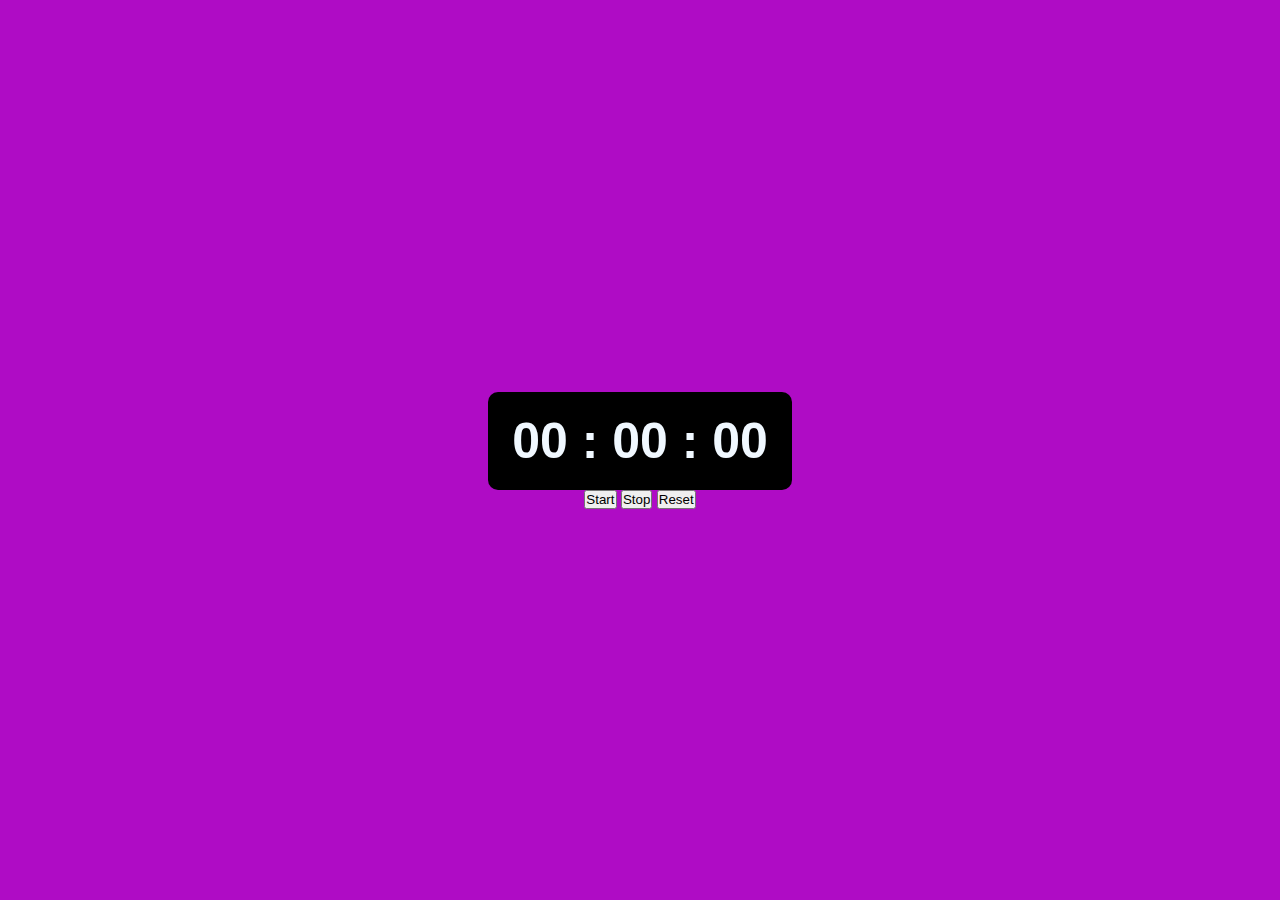
<file: project3-Stop Watch/index.html>
<!DOCTYPE html>
<html lang="en">
<head>
    <meta charset="UTF-8">
    <meta name="viewport" content="width=device-width, initial-scale=1.0">
    <link rel="stylesheet" href="style.css">
    <title>Stop Watch</title>
</head>
<body>
    <div class="container">
        <div id="time">
            00 : 00 : 00 
        </div>
    </div>
        <div id="button">
            <button id="startbtn">Start</button>
            <button id="stopbtn">Stop</button>
            <button id="resetbtn">Reset</button>
        </div>
    <script src="script.js"></script>
</body>
</html>
</file>
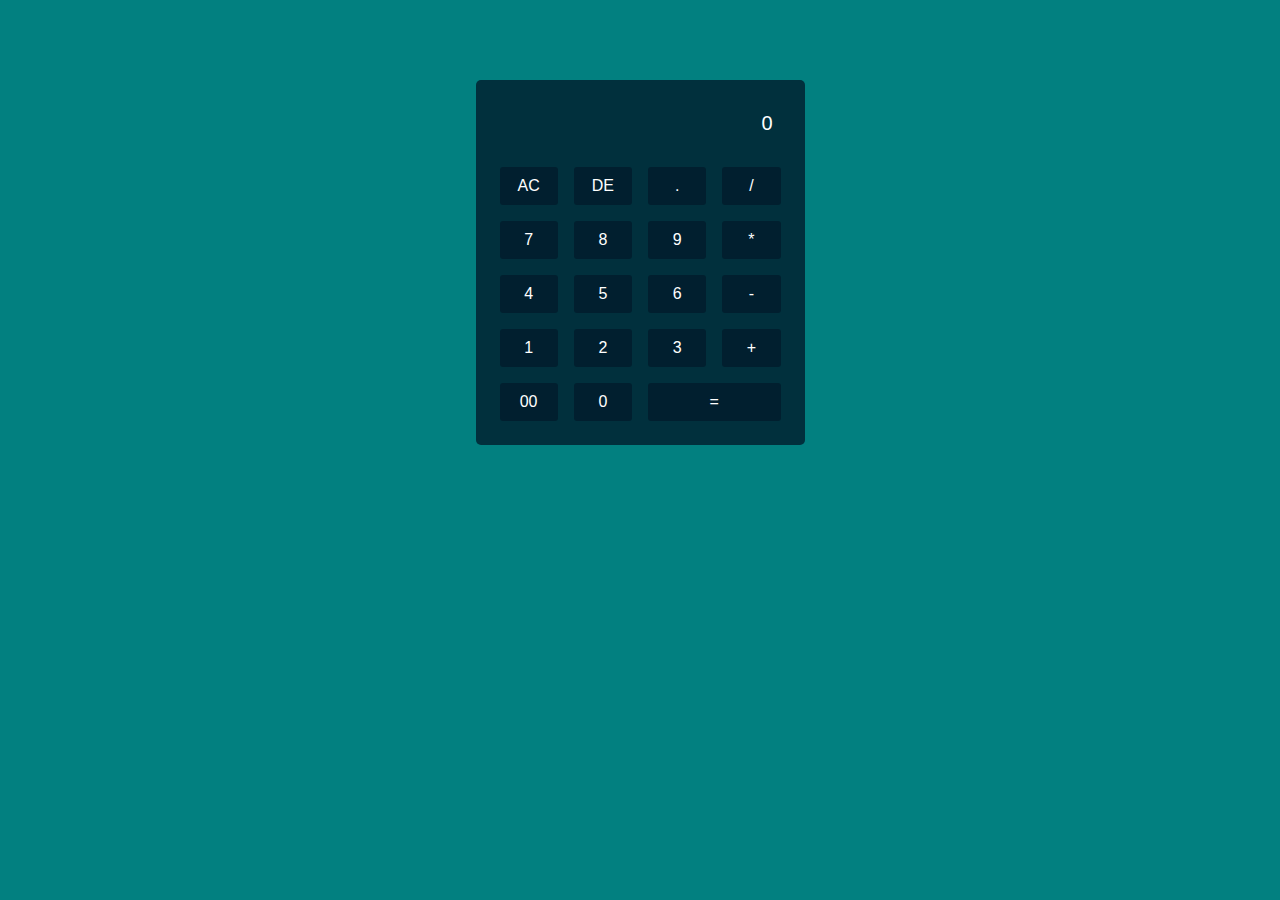
<file: project5-calculator/index.html>
<!DOCTYPE html>
<html lang="en">
<head>
    <meta charset="UTF-8">
    <meta name="viewport" content="width=device-width, initial-scale=1.0">
    <link rel="stylesheet" href="style.css">
    <title>Calculator</title>
    <script src="script.js"></script>
</head>
<body>
        <div class="Calculator">
            <div class="display">
                <input type="text" id='display' name="display" value="0" readonly>
            </div>
            <div class="button">
                <div class="AC"><a href="#" onclick="clearDisplay()">AC</a></div>
                <div class="DE"><a href="#" onclick="deleteLast()">DE</a></div>
                <div class="point"><a href="#" onclick="appendToDisplay('.')">.</a></div>
                <div class="div"><a href="#" onclick="appendToDisplay('/')">/</a></div>
                <div class="seven"><a href="#" onclick="appendToDisplay('7')">7</a></div>
                <div class="eight"><a href="#" onclick="appendToDisplay('8')">8</a></div>
                <div class="nine"><a href="#" onclick="appendToDisplay('9')">9</a></div>
                <div class="concat"><a href="#" onclick="appendToDisplay('*')">*</a></div>
                <div class="four"><a href="#" onclick="appendToDisplay('4')">4</a></div>
                <div class="five"><a href="#" onclick="appendToDisplay('5')">5</a></div>
                <div class="six"><a href="#" onclick="appendToDisplay('6')">6</a></div>
                <div class="mines"><a href="#" onclick="appendToDisplay('-')">-</a></div>
                <div class="one"><a href="#" onclick="appendToDisplay('1')">1</a></div>
                <div class="two"><a href="#" onclick="appendToDisplay('2')">2</a></div>
                <div class="three"><a href="#" onclick="appendToDisplay('3')">3</a></div>
                <div class="plus"><a href="#" onclick="appendToDisplay('+')">+</a></div>
                <div class="dbl-zero"><a href="#" onclick="appendToDisplay('00')">00</a></div>
                <div class="zero"><a href="#" onclick="appendToDisplay('0')">0</a></div>
                <div class="equal"><a href="#" onclick="calculateResult()">=</a></div>
            </div>
            </div>
        </div>
</body>
</html>
</file>
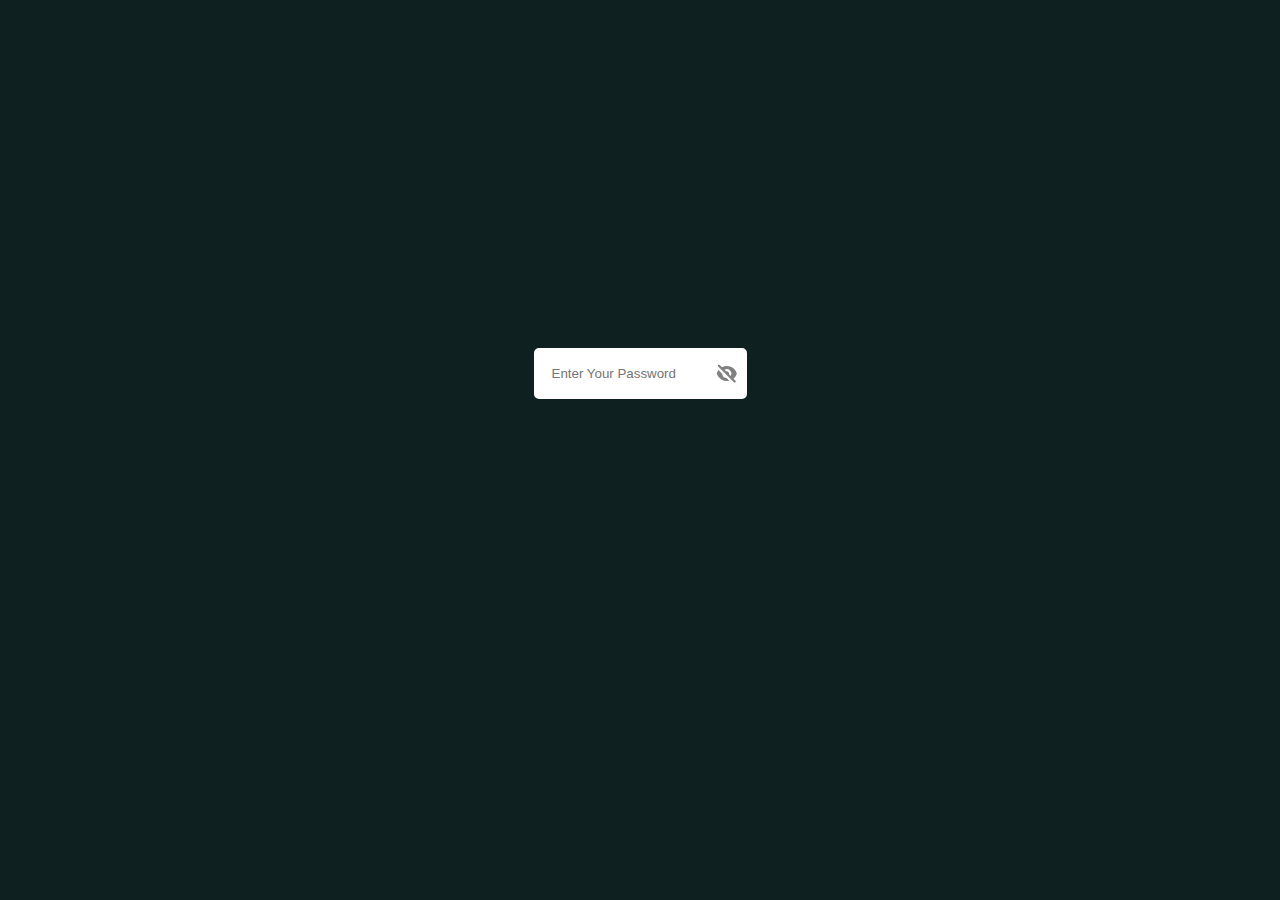
<file: project7-password/index.html>
<!DOCTYPE html>
<html lang="en">
<head>
    <meta charset="UTF-8">
    <meta name="viewport" content="width=device-width, initial-scale=1.0">
    <link rel="stylesheet" href="style.css">
    <title>Password</title>
</head>
<body>
    <div class="password">
        <a href="#" id="eye" ><svg xmlns="http://www.w3.org/2000/svg" viewBox="0 0 16 16" fill="currentColor" class="size-4">
            <path fill-rule="evenodd" d="M3.28 2.22a.75.75 0 0 0-1.06 1.06l10.5 10.5a.75.75 0 1 0 1.06-1.06l-1.322-1.323a7.012 7.012 0 0 0 2.16-3.11.87.87 0 0 0 0-.567A7.003 7.003 0 0 0 4.82 3.76l-1.54-1.54Zm3.196 3.195 1.135 1.136A1.502 1.502 0 0 1 9.45 8.389l1.136 1.135a3 3 0 0 0-4.109-4.109Z" clip-rule="evenodd" />
            <path d="m7.812 10.994 1.816 1.816A7.003 7.003 0 0 1 1.38 8.28a.87.87 0 0 1 0-.566 6.985 6.985 0 0 1 1.113-2.039l2.513 2.513a3 3 0 0 0 2.806 2.806Z" />
          </svg>
          </a>
        <input type="password" name="password" id="password" placeholder="enter your password">
        <p id="msg"></p>
    </div>
    <script>
        var pass = document.getElementById("password");
        var msg = document.getElementById("msg");
        var eye = document.getElementById('eye');


        pass.addEventListener('input' , function() {
            if (pass.value.length < 0) {
                msg.innerHTML = ""
            }else{
            if(pass.value.length > 0 && pass.value.length <=4 ) {
                msg.innerHTML = "Your Password Is Weak!!" ;
                msg.style.color = "#ff6347";
                pass.style.borderColor = "#ff6347"
            }else{
                if( pass.value.length > 4 && pass.value.length <=8 ){
                    msg.innerHTML = "Your Password Is Medium" ;
                    msg.style.color = "#ff6300";
                    pass.style.borderColor = "#ff6300"
                }else {
                    if (pass.value.length >= 8 ){
                        msg.innerHTML = "Your Password Is Strong" ;
                        msg.style.color = "#006300";
                        pass.style.borderColor = "#006300"
                    }
                }
            }
        }
    }
    )
    eye.addEventListener('click' , function() {
        if(pass.type == "password") {
            pass.type = "text" ;
        }else{
            pass.type = "password";
        }
    })
    </script>
</body>
</html>
</file>
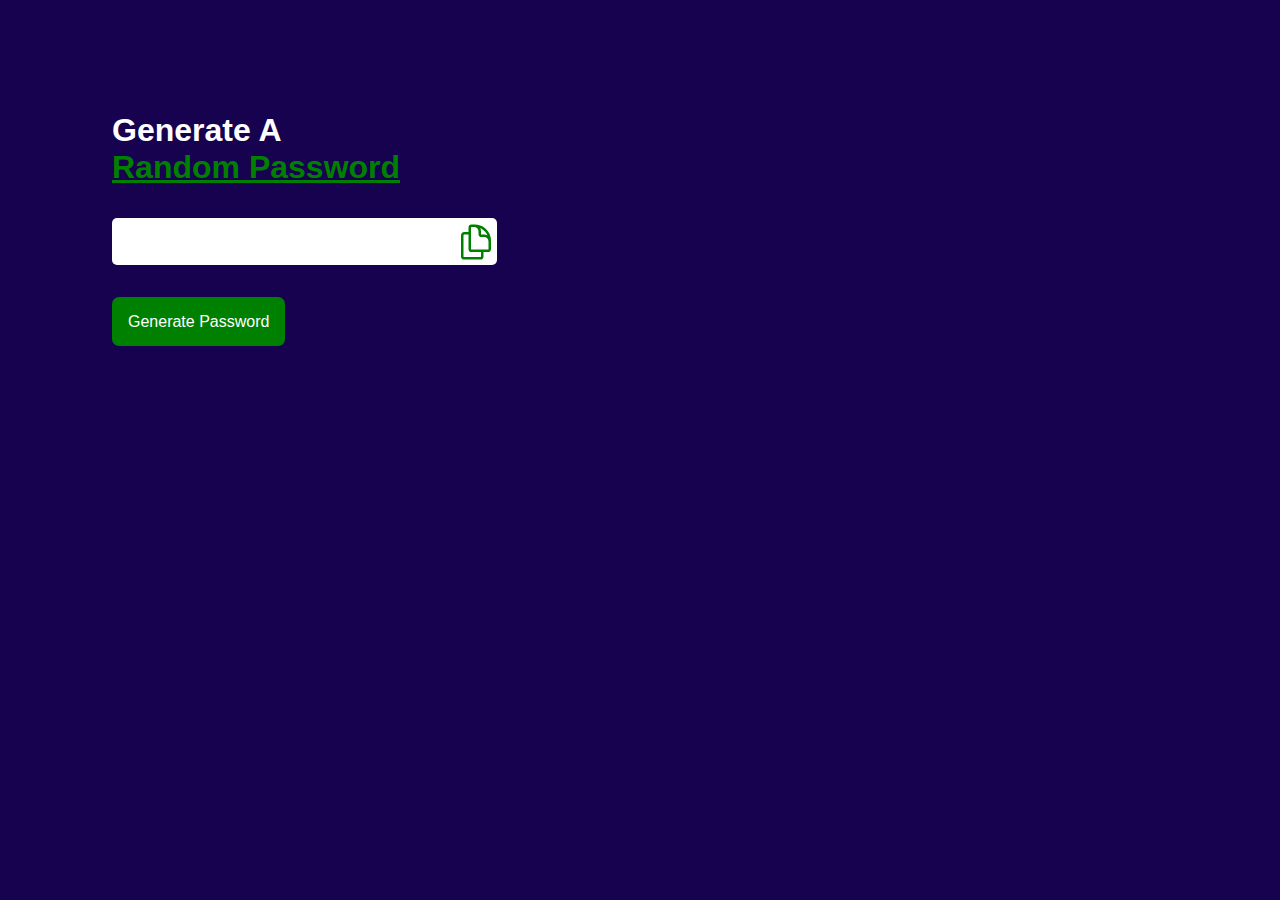
<file: project8-random password/index.html>
<!DOCTYPE html>
<html lang="en">
<head>
    <meta charset="UTF-8">
    <meta name="viewport" content="width=device-width, initial-scale=1.0">
    <link rel="stylesheet" href="style.css">
    <title>Random Password</title>
</head>
<body>
    <div class="container">
        <div class="text">
            <h1 class="first"> Generate a</h1>
            <h1 class="second" >Random Password</h1>
        </div>
        <div class="inpute">
            <a href="#" title="copy" id="icon"><svg xmlns="http://www.w3.org/2000/svg" fill="none" viewBox="0 0 24 24" stroke-width="1.5" stroke="green" class="size-6">
                <path stroke-linecap="round" stroke-linejoin="round" d="M15.75 17.25v3.375c0 .621-.504 1.125-1.125 1.125h-9.75a1.125 1.125 0 0 1-1.125-1.125V7.875c0-.621.504-1.125 1.125-1.125H6.75a9.06 9.06 0 0 1 1.5.124m7.5 10.376h3.375c.621 0 1.125-.504 1.125-1.125V11.25c0-4.46-3.243-8.161-7.5-8.876a9.06 9.06 0 0 0-1.5-.124H9.375c-.621 0-1.125.504-1.125 1.125v3.5m7.5 10.375H9.375a1.125 1.125 0 0 1-1.125-1.125v-9.25m12 6.625v-1.875a3.375 3.375 0 0 0-3.375-3.375h-1.5a1.125 1.125 0 0 1-1.125-1.125v-1.5a3.375 3.375 0 0 0-3.375-3.375H9.75" />
              </svg>
              </a>
            <input type="text" name="Password" id="Password" readonly>
        </div>
        <div class="button">
            <a href="#">Generate Password</a>
        </div>
    </div>
    <script>
        function randomElement(length) {
            var allElements = 'ABCDEFGHIJKLMNOPQRSTUVWXYZabcdefghijklmnopqrstuvwxyz0123456789!@#$%^&*()_+~`|}{[]:;?><,./-=';
            var result = '';
            for (var i = 0; i < length; i++) {
                var index = Math.floor(Math.random() * allElements.length);
                result += allElements[index];
            }
            return result;
        }
        function copytext() {
            text.select();
            document.execCommand("copy");
        }
        var btn = document.querySelector('.button');
        var text = document.getElementById('Password');
        var copyicon = document.getElementById('icon');
        btn.addEventListener('click', function() {
            text.value = randomElement(16);
        });
        copyicon.addEventListener('click' , function() {
            copytext();
        })
    </script>
</body>
</html>
</file>
<file: project3-Stop Watch/style.css>
*{
    margin: 0;
    padding: 0;
    box-sizing: border-box;
    font-family: Arial, Helvetica, sans-serif;
}
body{
    background-color: rgb(175, 12, 197);
    display: flex;
    align-items: center;
    min-height: 100vh;
    justify-content: center;
    flex-direction: column;
    color: aliceblue;
}
.container{
    background-color: black;
    padding: 20px 24px;
    border-radius: 10px;

}
#time{
    font-size: 50px;
    font-weight: 600;
}
#bs{
    font-size: 20px;
    background: none;
    border: none;
    color: aliceblue;
    background-color: aqua;
    padding: 12px 24px;
}
</file>
<file: project5-calculator/style.css>
*{
    margin: 0;
    padding: 0;
    box-sizing: border-box;
    font-family: "Poppins", sans-serif;
    outline: none;
    border: none;
    text-decoration: none;
    text-transform: capitalize;
}
body{
    display: flex;
    justify-content: center;
    background-color: rgb(2, 128, 128);
}
.Calculator{
    margin-top: 5rem;
    border: 3px  rgba(1, 27, 44, 0.801);
    background-color: rgba(1, 27, 44, 0.801);
    border-radius: 5px;
}
.Calculator .display{
    display: flex;
    justify-content: flex-end;
    align-items: flex-end;
    margin: 2rem;
}
.Calculator .display input{
    color:white;
    background-color: transparent;
    font-size: 20px;
    text-align: right;
}
.Calculator .button{
    display: grid;
    grid-template-columns: 1fr 1fr 1fr 1fr ;
    gap: 1rem;
    margin: 1.5rem;
}
.Calculator .button a{
    display: flex;
    justify-content: center;
    color: white;
    background-color: rgba(1, 27, 44, 0.801);
    border-radius: 3px;
    padding: 10px;
}
.Calculator .button .equal{
    grid-column: 2 span;
}
.Calculator .button a:hover{
    background-color: rgba(2, 57, 94, 0.801);
}
</file>
<file: project7-password/style.css>
*{
    margin: 0;
    padding: 0;
    box-sizing: border-box;
    font-family: "Poppins", sans-serif;
    outline: none;
    border: none;
    text-decoration: none;
    text-transform: capitalize;
}
body{
    background-color: rgb(14, 32, 32);
}
.password{
    display: grid;
    justify-content: center;
    margin: 20rem;
}
.password #eye{
    position: relative;
    width: 1.5rem;
    transform: translateY(2.6rem) translateX(11.3rem);
    color: gray;
}
.password input{
    border: 2px solid white;
    padding: 1rem;
    border-radius: 5px;
}
.password #msg{
    font-size: 0.8rem;
    margin-top: 6px;
}
</file>
<file: project8-random password/style.css>
*{
    margin: 0;
    padding: 0;
    box-sizing: border-box;
    font-family: "Poppins", sans-serif;
    outline: none;
    border: none;
    text-decoration: none;
    text-transform: capitalize;
}
body{
    background-color:rgb(23, 2, 80);
}
.container .text{
    display: grid;
    justify-content: left;
    padding-left: 5rem;
    padding-top: 5rem;
    margin: 2rem;
}
.container .text .first{
    color: white;
}
.container .text .second{
    color: green;
    text-decoration: underline;
}
.container .inpute {
    display: flex;
    justify-content: flex-start;
    margin-left: 7rem;
    position: relative;
}
.container .inpute a svg{
    position: absolute;
    height: 2.5rem;
    transform: translateY(10%) translateX(21.5rem);
}
.container .inpute input{
    padding: 1rem;
    padding-right: 12rem;
    border-radius: 5px;
    margin-bottom: 3rem;
}
.container .button a{
    margin-left: 7rem ;
    color: white;
    background: green;
    padding: 1rem;
    border-radius: 7px;
}
.container .button a:hover{
    background:rgb(0, 59, 0);
}
</file>
